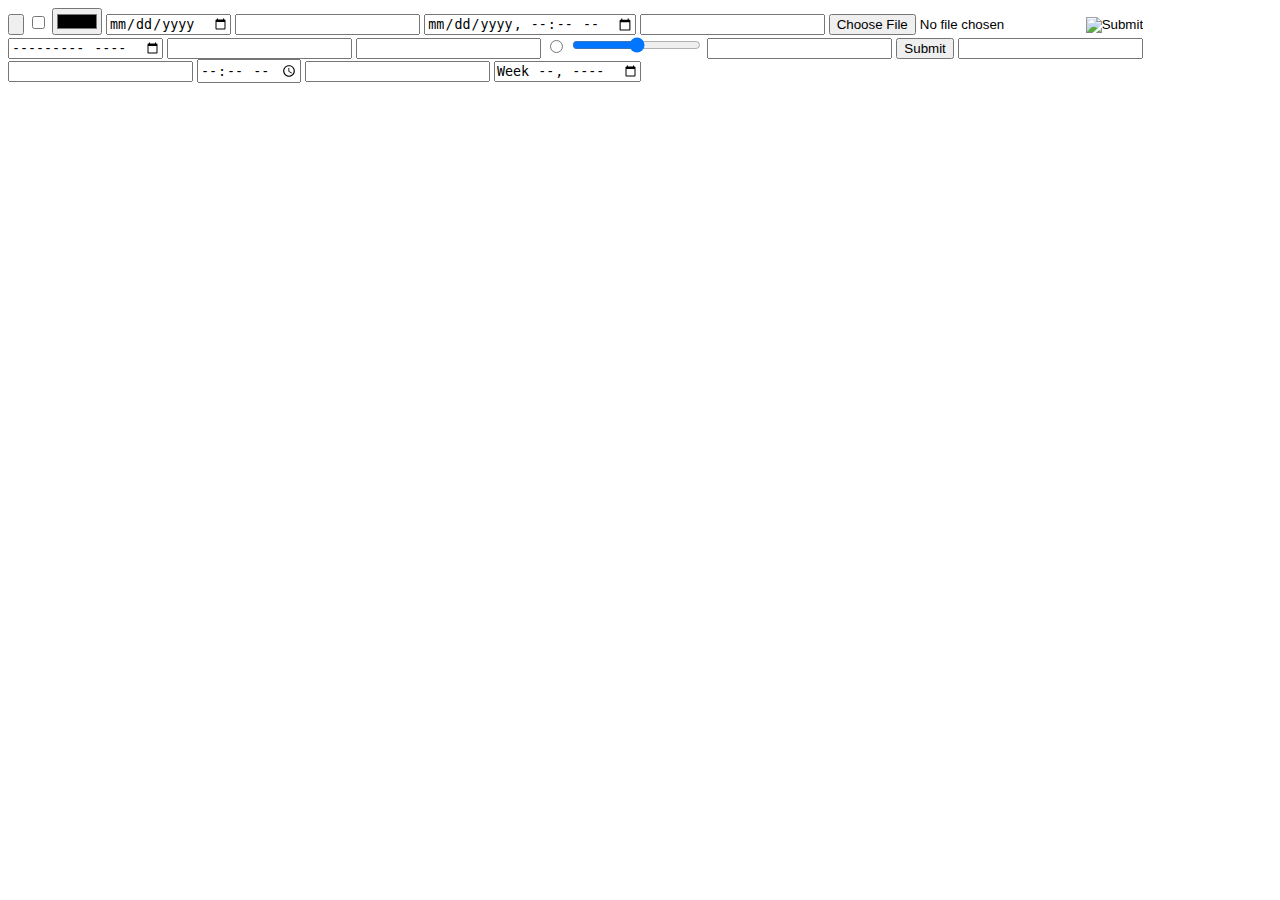
<file: FORM.html>
<!DOCTYPE html >

<!-- Created on Apr 2, 2014 7:19:38 PM -->

<html>
   <head>
      <title>
         Enter a title here
      </title>
      <meta name="GENERATOR" content="Arachnophilia 5.5"/>
      <meta name="FORMATTER" content="Arachnophilia 5.5"/>
   </head>

   <body bgcolor="#ffffff" text="#000000" link="#0000ff" vlink="#800080" alink="#ff0000">
   <form id="testForm" action="testForm.php" method="post">
      <input id ="" type="button" name="" >
      <input id ="" type="checkbox" name="" >
      <input id ="" type="color" name="" >
      <input id ="" type="date" name="" >
      <input id ="" type="datetime" name="" >
      <input id ="" type="datetime-local" name="" >
      <input id ="" type="email" name="" >
      <input id ="" type="file" name="" >
      <input id ="" type="hidden" name="" >
      <input id ="" type="image" name="" >
      <input id ="" type="month" name="" >
      <input id ="" type="number" name="" >
      <input id ="" type="password" name="" >
      <input id ="" type="radio" name="" >
      <input id ="" type="range" name="" >
      <input id ="" type="search" name="" >
      <input id ="" type="submit" name="" >
      <input id ="" type="tel" name="" >
      <input id ="" type="text" name="" >
      <input id ="" type="time" name="" >
      <input id ="" type="url" name="" >
      <input id ="" type="week" name="" >
   </form>
      

   </body>
</html>
</file>
